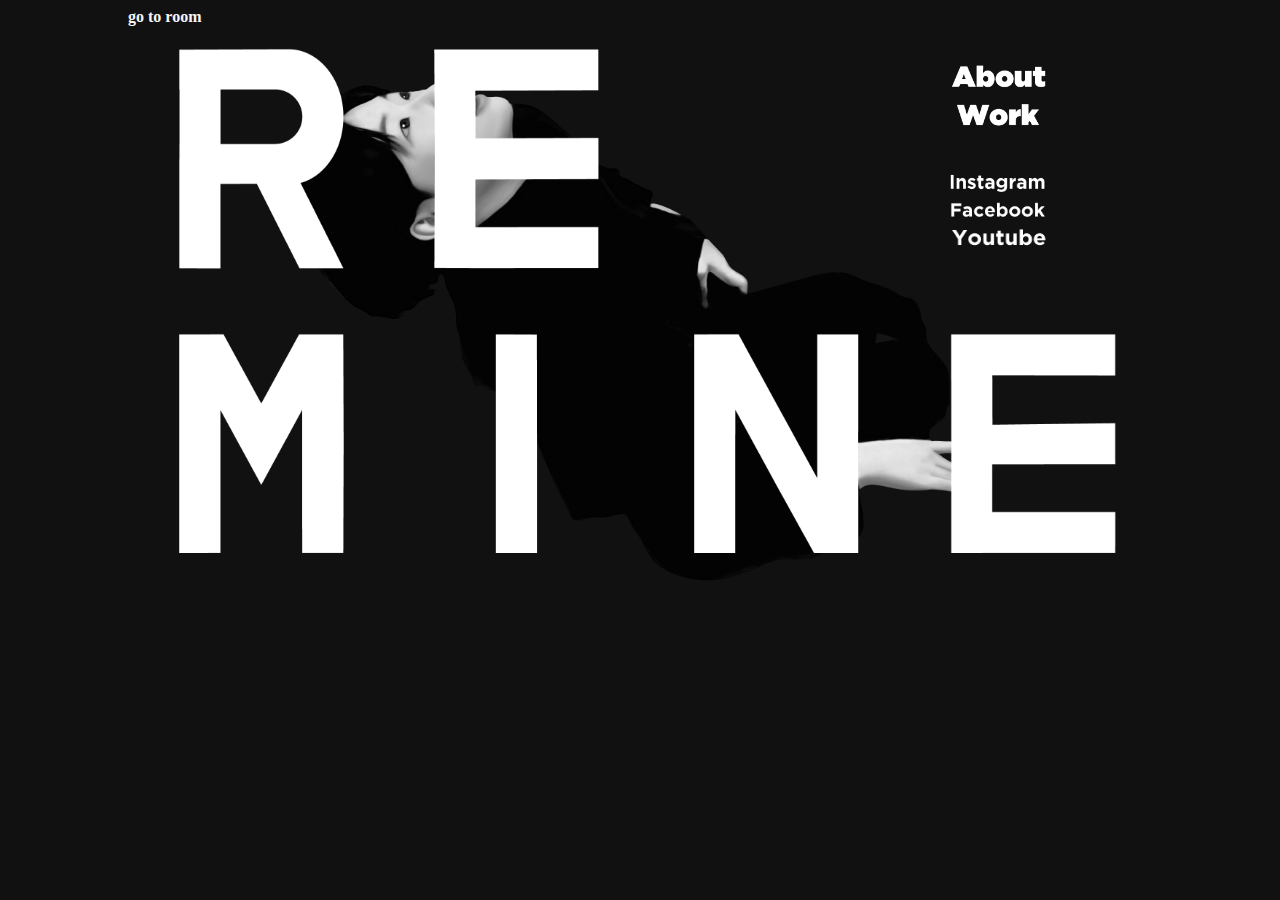
<file: index.html>
<!DOCTYPE html>
<html lang="ko">
<head>
    <meta charset="UTF-8">
    <meta name="viewport" content="width=device-width, initial-scale=1.0">
    <title>REMINE KIM</title>
    <link rel="stylesheet" href="style.css">
</head>

<body>
    <div class="main">
        <div class="main-pic">
            <img src="pic_reminekim.png" alt="">
        </div>
        <div class="main-let">
            <a href="meetingroom.html"><img src="let_reminekim.png" alt=""></a>
        </div>

        <div class="menu">
            <div class="menu-name">
                <img src="let_about.png" alt="">
            </div>
            <div class="menu-name">
                <img id="work" src="let_work.png" alt="">
            </div>
            <div class="menu-item">
                <a href="https://www.instagram.com/remine_kim/"><img src="let_instagram.png" alt=""></a>
            </div>
            <div class="menu-item">
                <a href="https://www.facebook.com/reminekim/"><img src="let_facebook.png" alt=""></a>
            </div>
            <div class="menu-item">
                <a href="https://www.youtube.com/channel/UCFqu8mbmUhSTqaQmTKyxSaQ?view_as=subscriber"><img src="let_youtube.png" alt=""></a>
            </div>
        </div>
        <span class = "room">
            <a href="meetingroom.html">go to room</a>
        </span>
    </div>
</body>
</html>
</file>
<file: style.css>
*reset*
*{margin: 0; padding: 0;}


body{
    background-color: #111111;
    margin-left: 10%;
    margin-right: 10%;
}

.main{
    width: 100%;
}

.main-pic{
    position: absolute;
    z-index: 1;
}

.main-pic img{
    width: 90%;
    height: auto;
}

.main-let{
    position: absolute;
    z-index: 2;
}

.main-let img{
    width: 90%;
    height: auto;
}

.menu{
    position: relative;
    z-index: 3;
    float: right;
    width: 20%;
    height: auto;
    margin-top: 5%;
}

.menu-name{
    display: block;
}

#work{
    display: block;
    margin-bottom: 20%;
}

.menu-item{
    display: block;
}

.menu-name img, .menu-item img{
    width: 50%;
    height: auto;
}

.room{
    color: whitesmoke;
    font-weight: bold;
    font-family: Georgia;
    width: 80%;
    height: auto;
}

a:link { 
    color: whitesmoke;
    text-decoration: none;
}
a:visited { 
    color: whitesmoke; 
    text-decoration: none;
}
a:hover { 
    color: whitesmoke; 
    text-decoration: none;
}
</file>
